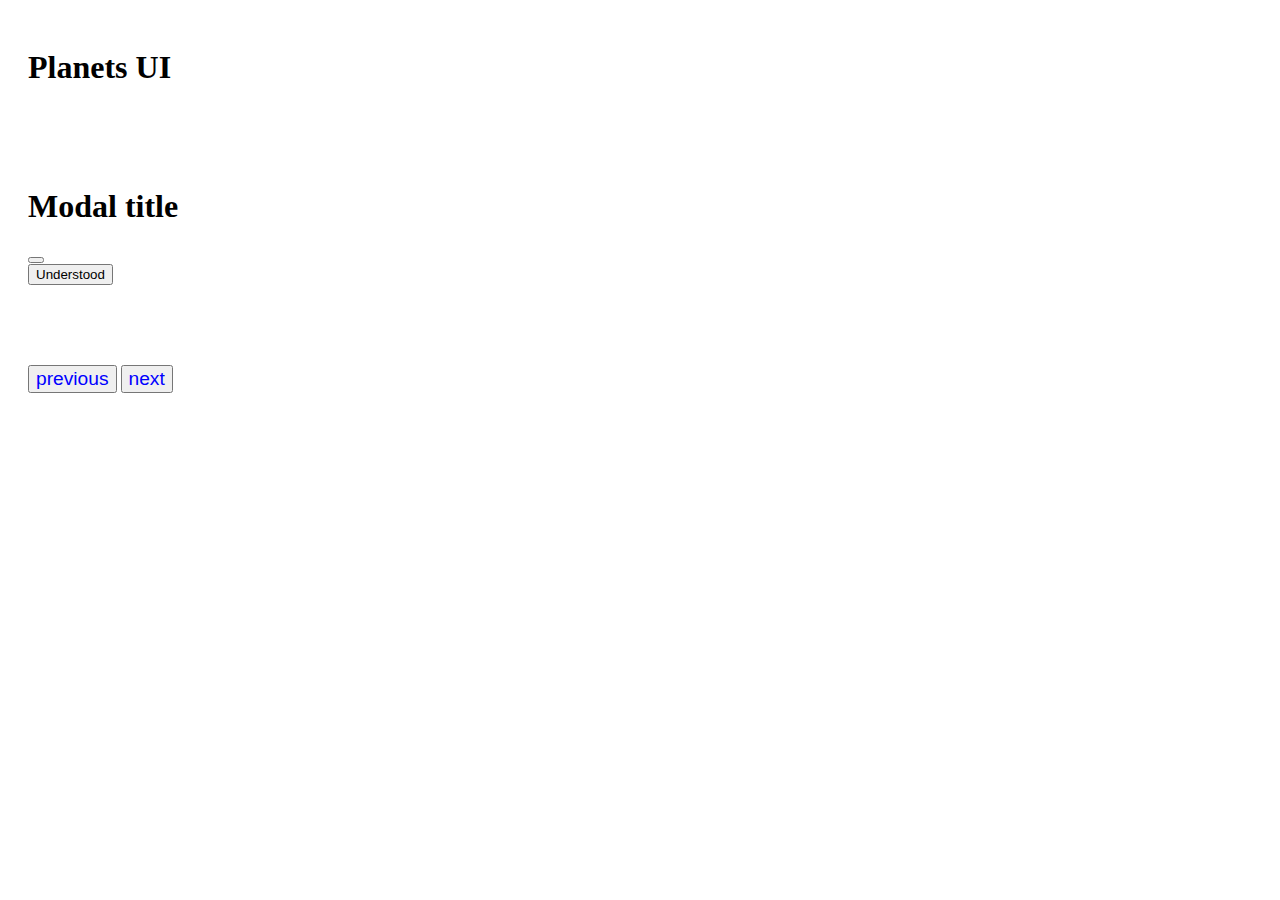
<file: WEB/Fetch work/index.html>
<!DOCTYPE html>
<html lang="en">
<head>
    <meta charset="UTF-8">
    <meta name="viewport" content="width=device-width, initial-scale=1.0">
    <link href="https://cdn.jsdelivr.net/npm/bootstrap@5.3.1/dist/css/bootstrap.min.css" rel="stylesheet"
        integrity="sha384-4bw+/aepP/YC94hEpVNVgiZdgIC5+VKNBQNGCHeKRQN+PtmoHDEXuppvnDJzQIu9" crossorigin="anonymous">
    <link rel="stylesheet" href="./css/style.css">
    <title>Document</title>
</head>
<body>
    <div class="wrapper container-fluid">
        <header class="header">
            <h1 class="text-center text-uppercase text-muted">Planets UI</h1>
        </header>
        <main class="content">
            <div class="content__list container-fluid">
                <div class="content__row row">
                </div>
            </div>
            <!-- Modal -->
            <div class="modal fade" id="staticBackdrop" data-bs-backdrop="static" tabindex="-1" aria-labelledby="staticBackdropLabel" aria-hidden="true">
                <div class="modal-dialog">
                    <div class="modal-content">
                        <div class="modal-header">
                        <h1 class="modal-title fs-5" id="staticBackdropLabel">Modal title</h1>
                        <button type="button" class="btn-close" data-bs-dismiss="modal" aria-label="Close"></button>
                        </div>
                        <div class="modal-body">
                        </div>
                        <div class="modal-footer">
                        <button type="button" class="btn btn-primary" data-bs-dismiss="modal">Understood</button>
                        </div>
                    </div>
                </div>
            </div>
        </main>
        <footer class="footer text-center">
            <div class="footer__btn-group btn-group ">
                <button class="footer__butt btn btn-light text-capitalize" id="0">previous</button>
                <button class="footer__butt btn btn-light text-capitalize" id="-1">next</button>
            </div>
        </footer>
    </div>
    <script src="https://cdn.jsdelivr.net/npm/bootstrap@5.3.1/dist/js/bootstrap.bundle.min.js" 
    integrity="sha384-HwwvtgBNo3bZJJLYd8oVXjrBZt8cqVSpeBNS5n7C8IVInixGAoxmnlMuBnhbgrkm" crossorigin="anonymous"></script>
    <script src="./js/main.js"></script>
</body>
</html>
</file>
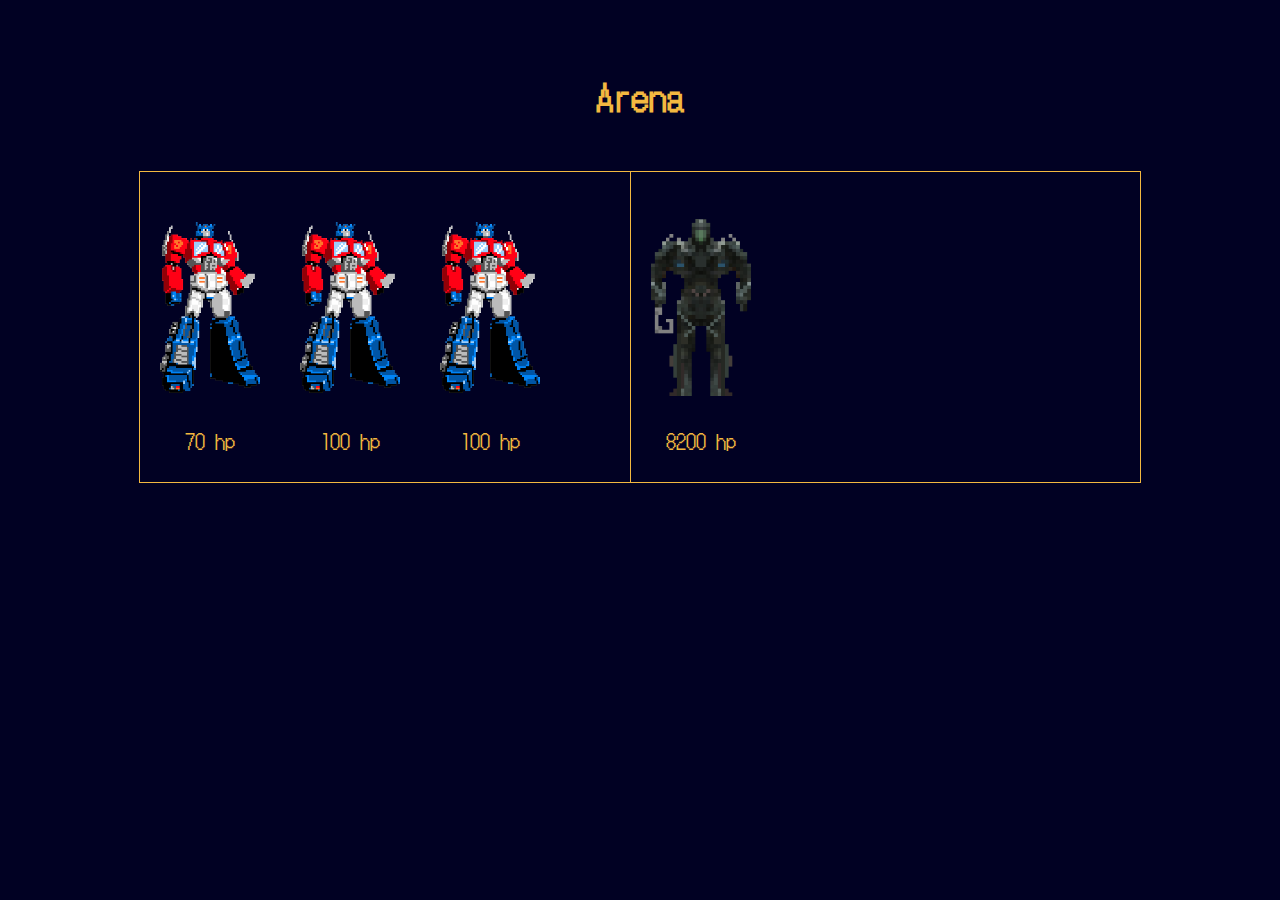
<file: WEB/Transformers/index.html>
<!DOCTYPE html>
<html lang="en">
<head>
  <meta charset="UTF-8">
  <meta http-equiv="X-UA-Compatible" content="IE=edge">
  <meta name="viewport" content="width=device-width, initial-scale=1.0">
  <title>Document</title>
  <link rel="preconnect" href="https://fonts.gstatic.com">
  <link href="https://fonts.googleapis.com/css2?family=DotGothic16&display=swap" rel="stylesheet">
  <link rel="stylesheet" href="styles.css">
</head>
<body>
  <h1>Arena</h1>
  <div class="arena">
    <div class="arena-side arena-side-1">
    </div>
    <div class="arena-side arena-side-2">
    </div>
  </div>
  <script src="index.js"></script>
</body>
</html>
</file>
<file: WEB/Fetch work/css/style.css>
.wrapper {
  font-size: 16px;
  padding: 20px;
}
.wrapper > *:not(:last-child) {
  margin-bottom: 80px;
}

.content__list {
  display: flex;
  flex-direction: column;
  gap: 20px;
}
.content__row {
  gap: 20px;
  display: flex;
  flex-wrap: wrap;
  justify-content: center;
  max-width: 1400px;
  margin: 0 auto;
}
.card {
  max-width: 250px;
}
.card-title {
  font-weight: 700;
  font-size: 1.4em;
}
.footer__butt {
  font-size: 1.2em;
  color: blue;
}
</file>
<file: WEB/Transformers/styles.css>
h1, span {
  font-family: 'DotGothic16', sans-serif;
}

body {
  background: #010123;
}

h1 {
  font-size: 35px;
  text-align: center;
  color: rgb(243, 184, 64);
  margin-top: 70px;
}

.arena {
  width: 1000px;
  margin: 50px auto;
  display: flex;
  border: 1px solid rgb(243, 184, 64);
}

.arena-side {
  width: 49%;
}

.bot {
  height: 210px;
  width: 100px;
  position: relative;
  transition: .3s;
  margin: 20px;
  margin-bottom: 70px;
  margin-top: 30px;
  float: left;
}

.bot span {
  position: absolute;
  bottom: -43px;
  transition: .3s;
  color: rgb(243, 184, 64);
  font-size: 20px;
  width: 100%;
  text-align: center;
}

.bot span.name {
  position: absolute;
  bottom: -16px;
  transition: .3s;
  color: rgb(243, 184, 64);
  font-size: 20px;
  width: 100%;
  text-align: center;
}

.arena-side-1 {
  border-right: 1px solid rgb(243, 184, 64);
}

.arena-side-1 .bot {
  background: url('./images/side1.png') center center no-repeat;
  background-size: contain;
}

.arena-side-2 .bot {
  background: url('./images/side2.png') center center no-repeat;
  background-size: contain;
}
</file>
